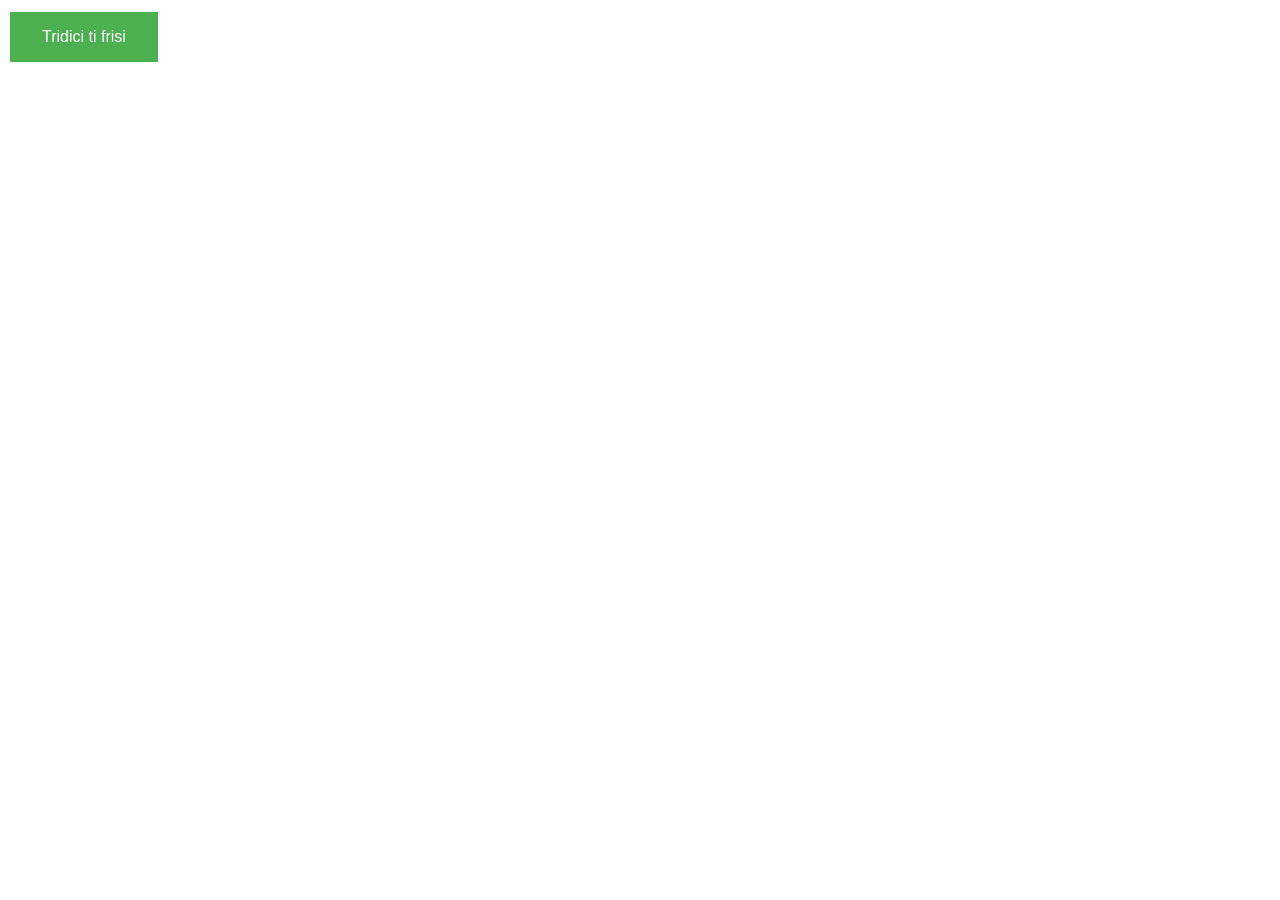
<file: index.html>
<!DOCTYPE html>
<html lang="en">
  <head>
    <meta charset="UTF-8" />
    <meta http-equiv="X-UA-Compatible" content="IE=edge" />
    <meta name="viewport" content="width=device-width, initial-scale=1.0" />
    <script src="traductor.js"></script>
    <link rel="stylesheet" type="text/css" href="traductor.css" />
    <title>Traductor</title>
  </head>
  <body>
    <div class="boton">
      <button onclick="traductor();">Tridici ti frisi</button>
    </div>
  </body>
</html>
</file>
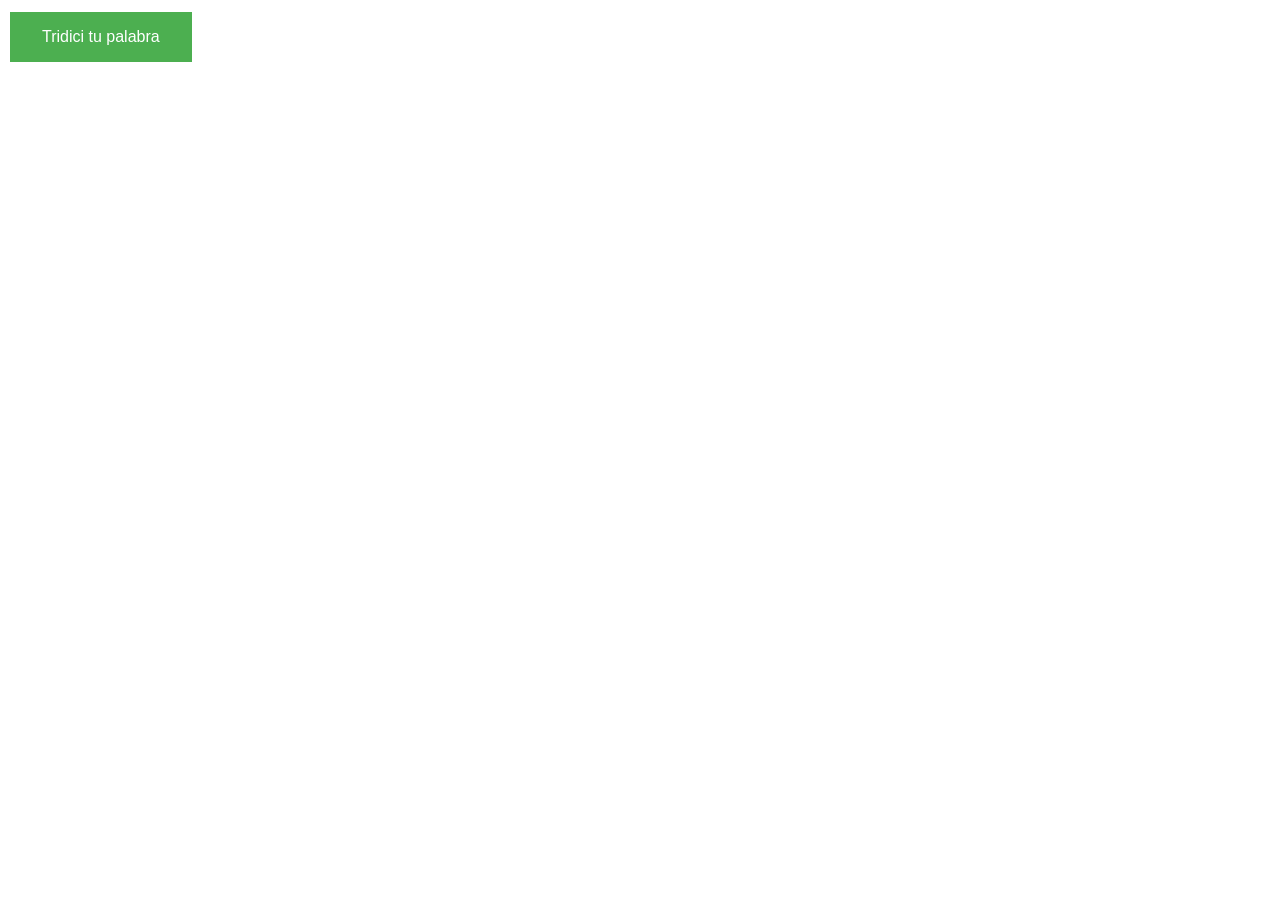
<file: traductor.html>
<!DOCTYPE html>
<html lang="en">
  <head>
    <meta charset="UTF-8" />
    <meta http-equiv="X-UA-Compatible" content="IE=edge" />
    <meta name="viewport" content="width=device-width, initial-scale=1.0" />
    <script src="traductor.js"></script>
    <link rel="stylesheet" type="text/css" href="traductor.css" />
    <title>Traductor</title>
  </head>
  <body>
    <div class="boton">
      <button onclick="traductor();">Tridici tu palabra</button>
    </div>
  </body>
</html>
</file>
<file: traductor.css>
button {
    background-color: #4CAF50;

    border: none;
    color: white;
    padding: 16px 32px;
    text-align: center;
    text-decoration: none;
    display: inline-block;
    font-size: 16px;
    margin: 4px 2px;
    transition-duration: 0.4s;
    cursor: pointer;

}

button:hover {
    background-color: #34eb95;
    color: black;
}
</file>
